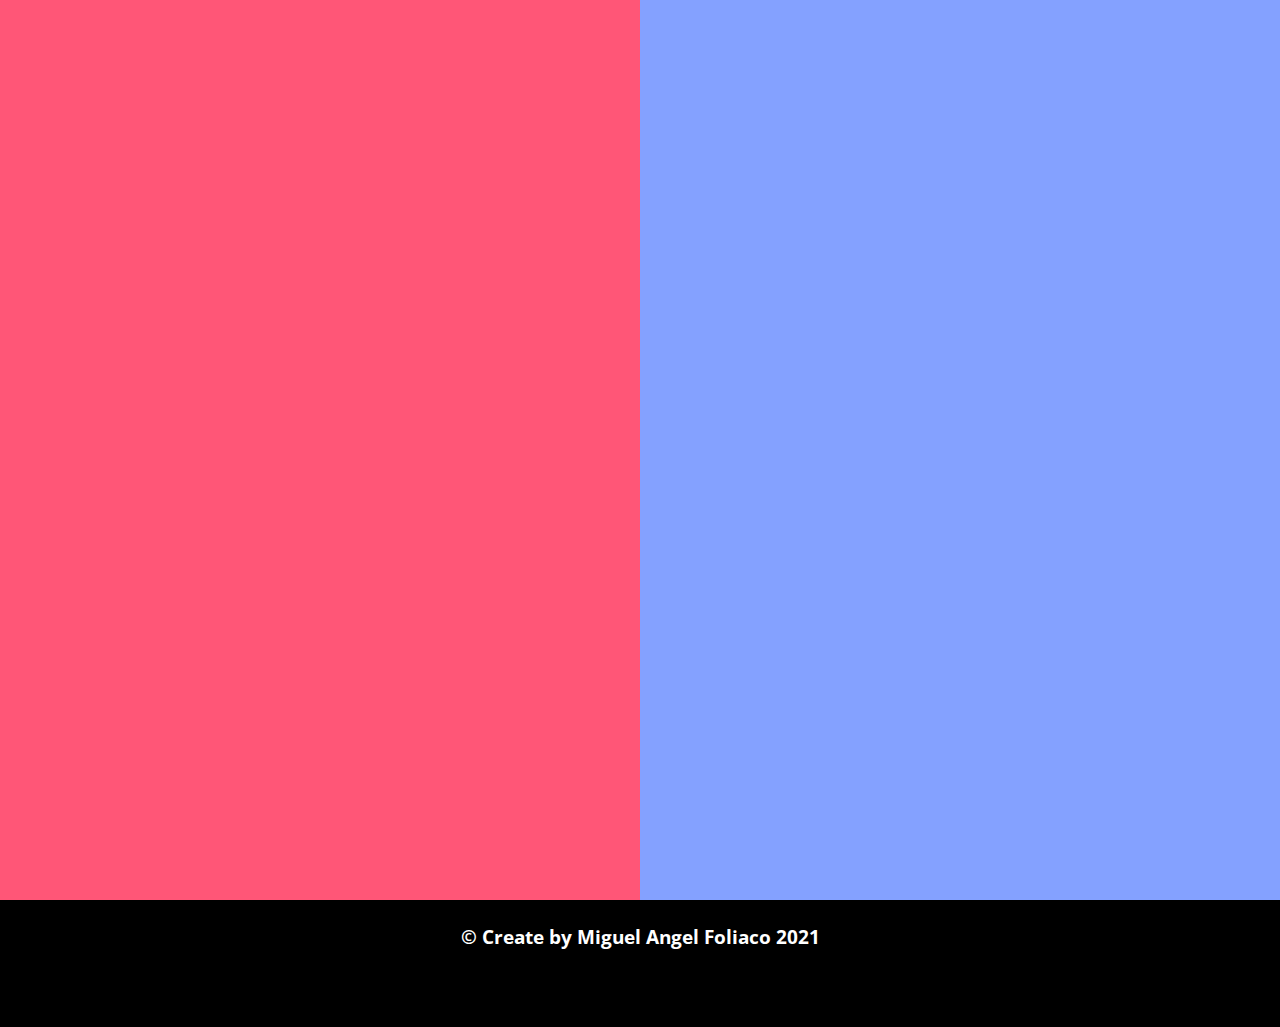
<file: index.html>
<!DOCTYPE html>
<html>
  <head>
    <meta http-equiv="content-type" content="text/html; charset=utf-8" /><link rel="preconnect" href="https://fonts.gstatic.com">
  <link href="https://fonts.googleapis.com/css2?family=Noto+Sans&family=Open+Sans:wght@300&family=Roboto:wght@100&display=swap" rel="stylesheet">
  <meta name="viewport" content="width=device-width, user-scalable=no">
  <link rel="stylesheet" href="https://use.fontawesome.com/releases/v5.15.2/css/all.css" integrity="sha384-vSIIfh2YWi9wW0r9iZe7RJPrKwp6bG+s9QZMoITbCckVJqGCCRhc+ccxNcdpHuYu" crossorigin="anonymous">

  <link rel="stylesheet" href="css/styles.css" type="text/css" media="all" />
  <link rel="stylesheet" href="css/styles_phone.css" type="text/css" media="all" />
  <link rel="stylesheet" href="css/load.css" type="text/css" media="all" />
    <meta name="" content="">
    <title>Ejercicio Web Js</title>
  </head>
  <body class="load" id="load">
    <div class="der" id="der"></div>
    <div class="izq" id="izq"></div>
    <header>
      <div class="text1">
        <h1>Análisis y Desarrollo de Sistemas de Información</h1>
        <p>Subactividad 4 Javascript <i class="fab fa-js-square"></i></p>
      </div>
      <div class="img">
        <img src="image/perfil.jpg" alt="Miguel Amgel Foliaco">
      </div>
    </header>
    <div class="menu" id="btn-menu">
      
    <i class="fas fa-ellipsis-h"></i>
    </div>
    <nav id="menu">
      <ul>
        <li><a href="#">Interes</a></li>
        <li><a href="tabla.html">Tabla</a></li>
        <li><a href="rectangulo.html">Rectangulo</a></li>
        <li><a href="dolar.html">Conversion USD</a></li>
        <li><a href="metros.html">Conversion Km</a></li>
      </ul>
    </nav>
    
    <main id="main">
      <div class="interes" style="width:45%">
        <h1>Calcular interes</h1>
        <div class="into">
          
          <div class="init">
          <label for="valor">Digite la cantiadad total</label>
          <input type="number" name="valor" id="valor" placeholder="99999" />
          </div>
           
           <div class="sec">
             
          <label for="interes">Interes</label>
          <select name="interes" id="interes">
          </select>
           </div> 
          
          
          <button id="calcular">Calcular</button>
          
        </div>
        </div>
        
        
        
        <div class="result" style="width:45%">
          <h2>El interes es</h2>
          <input type="number" name="result" id="result" value="" />
          <h2>Capital menos interes</h2>
          <input type="number" name="noneto" id="noneto" value="" />
        </div>
    </main>
    
    <aside>
      <div class="uno">
        <img class="imgcode" src="image/funciones.jpg" alt="">
        <p class="p">Aqui escribí las funciones principales que me ayudaran al codigo en eventos y selectores a medida de mi proyecto</p>
      </div>
      <div class="dos">
        <img class="imgcode"  src="image/select.jpg" alt="">
        <p class="p">Aqui con ayuda de mis funciones globales hago toda la funcionalidad de ejercicio, el for simplemente esta para facilitar el codigo html de las opciones del select</p>
      </div>
    </aside>
    
    
    <footer>
      <h3>&copy; Create by Miguel Angel Foliaco 2021</h3>
    </footer>
    <script src="code/funciones.js" type="text/javascript" charset="utf-8"></script>
    <script src="code/menu.js" type="text/javascript" charset="utf-8"></script>
    <script src="code/select.js" type="text/javascript" charset="utf-8"></script>
    <script src="code/load.js" type="text/javascript" charset="utf-8"></script>
    </body>
</html>
</file>
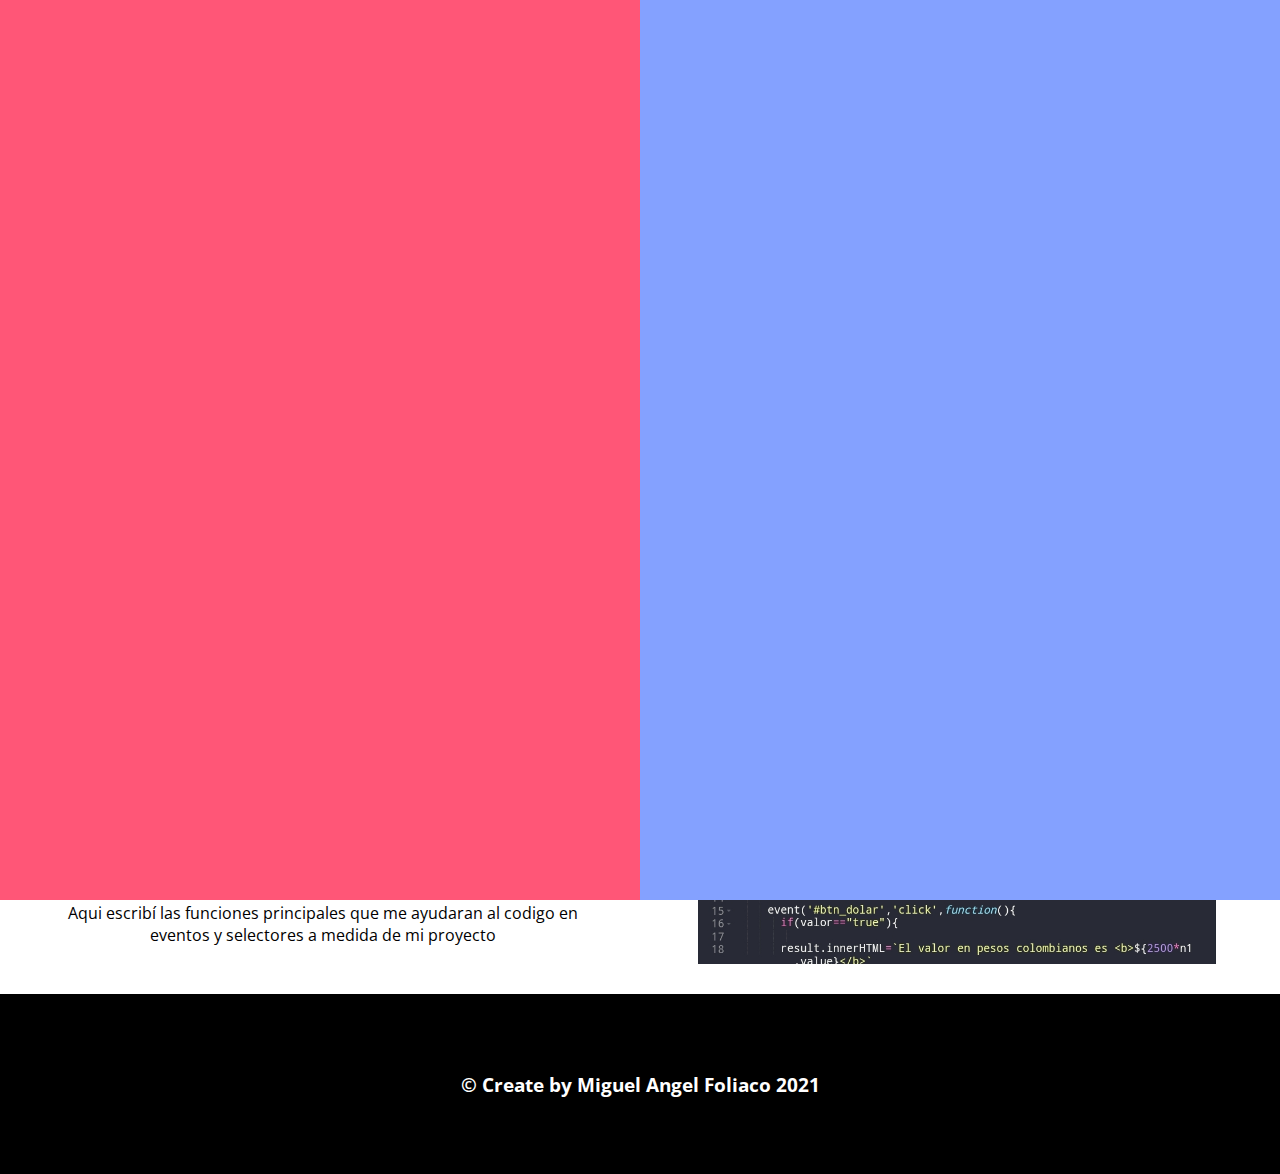
<file: dolar.html>
<!DOCTYPE html>
<html>
  <head>
    <meta http-equiv="content-type" content="text/html; charset=utf-8" /><link rel="preconnect" href="https://fonts.gstatic.com">
  <link href="https://fonts.googleapis.com/css2?family=Noto+Sans&family=Open+Sans:wght@300&family=Roboto:wght@100&display=swap" rel="stylesheet">
  <meta name="viewport" content="width=device-width, user-scalable=no">
  <link rel="stylesheet" href="https://use.fontawesome.com/releases/v5.15.2/css/all.css" integrity="sha384-vSIIfh2YWi9wW0r9iZe7RJPrKwp6bG+s9QZMoITbCckVJqGCCRhc+ccxNcdpHuYu" crossorigin="anonymous">

  <link rel="stylesheet" href="css/styles.css" type="text/css" media="all" />
  <link rel="stylesheet" href="css/styles_phone.css" type="text/css" media="all" />
  <link rel="stylesheet" href="css/dolar.css" type="text/css" media="all" />
  <link rel="stylesheet" href="css/load.css" type="text/css" media="all" />
    <meta name="" content="">
    <title>Ejercicio Web Js</title>
    <style>
      
    </style>
  </head>
  <body class="load" id="load">
    <div class="der" id="der"></div>
    <div class="izq" id="izq"></div>
    <header>
      <div class="text1">
        <h1>Análisis y Desarrollo de Sistemas de Información</h1>
        <p>Subactividad 4 Javascript <i class="fab fa-js-square"></i></p>
      </div>
      <div class="img">
        <img src="image/perfil.jpg" alt="Miguel Amgel Foliaco">
      </div>
    </header>
    <div class="menu" id="btn-menu">
      
    <i class="fas fa-ellipsis-h"></i>
    </div>
    <nav id="menu">
      <ul>
        <li><a href="index.html">Interes</a></li>
        <li><a href="tabla.html">Tabla</a></li>
        <li><a href="rectangulo.html">Rectagulo</a></li>
        <li><a href="dolar.html">Conversion USD</a></li>
        <li><a href="metros.html">Conversion Km</a></li>
        <li><a href="#">Notas</a></li>
      </ul>
    </nav>
    
    
    
    
    
    
    <main>
      
      <div id="modo" class="modo" cambio="true">
        <i id="modousd" class="fas fa-money-check-alt dolar"></i>
        <i id="modocop" class="fas fa-money-bill-alt cop"></i>
      </div>
     
      <h1 id="usdTitle">Conversion USD</h1>
      
      <div>
        <h3 id="usdSubtitle">Dolar</h3>
        <i class="fas fa-dollar-sign"></i>
        <input type="number" name="num1" id="num1" value="" />
        
        <button id="btn_dolar">Convertir</button>
      </div>
      <div class="result">
        <h3 id="copSubtitle">COP</h3>
        <i class="fas fa-dollar-sign colombia"></i>
        <p id="result"></p>
      </div>
    </main>
    
    
    
    
    
    
    
    <aside>
      <div class="uno">
        <img class="imgcode" src="image/funciones.jpg" alt="">
        <p class="p">Aqui escribí las funciones principales que me ayudaran al codigo en eventos y selectores a medida de mi proyecto</p>
      </div>
      <div class="dos">
        <img class="imgcode"  src="image/1.jpg" alt="">
        <img class="imgcode"  src="image/2.jpg" alt="">
        <img class="imgcode"  src="image/3.jpg" alt="">
        <p class="p scroll">Para resumir en la primera imagen es la declaración de variables en la segunda tengo un for donde pinto en el html las opciones de los select y mas debajo una funcion anonima dentro del un evento que hace los calculos, y por ultimo un evento para cambiar de dolar a pesos colombianos y viceversa</p>
      </div>
    </aside>
    
    
    <footer>
      <h3>&copy; Create by Miguel Angel Foliaco 2021</h3>
    </footer>
    <script src="code/funciones.js" type="text/javascript" charset="utf-8"></script>
    <script src="code/load.js" type="text/javascript" charset="utf-8"></script>
    <script src="code/menu.js" type="text/javascript" charset="utf-8"></script>
    <script src="code/dolar.js" type="text/javascript" charset="utf-8"></script>
    </body>
</html>
</file>
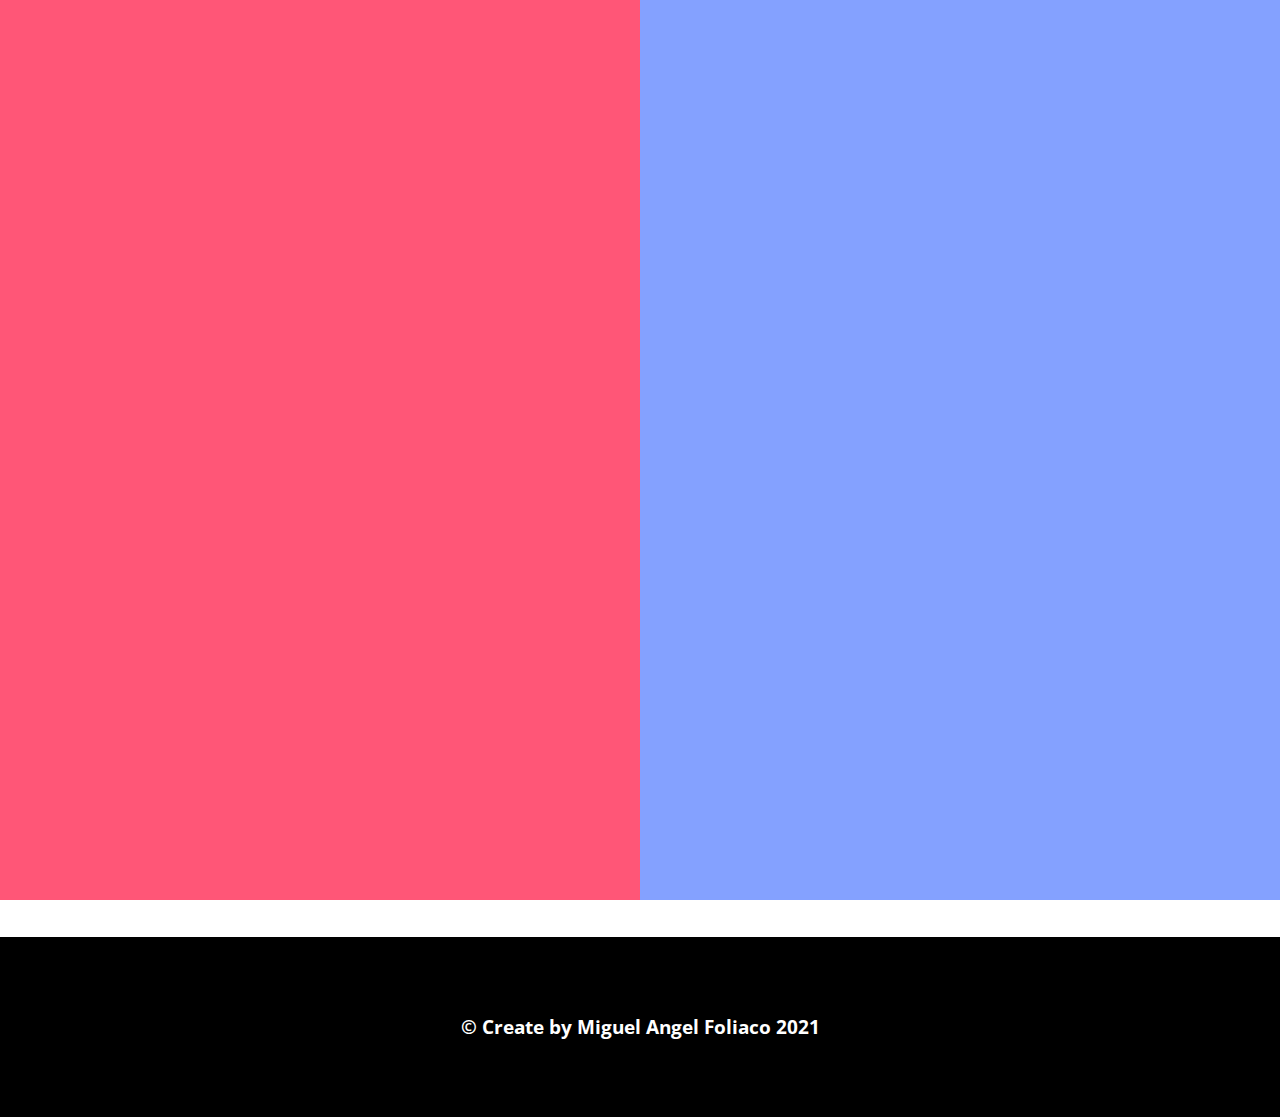
<file: metros.html>
<!DOCTYPE html>
<html>
  <head>
    <meta http-equiv="content-type" content="text/html; charset=utf-8" /><link rel="preconnect" href="https://fonts.gstatic.com">
  <link href="https://fonts.googleapis.com/css2?family=Noto+Sans&family=Open+Sans:wght@300&family=Roboto:wght@100&display=swap" rel="stylesheet">
  <meta name="viewport" content="width=device-width, user-scalable=no">
  <link rel="stylesheet" href="https://use.fontawesome.com/releases/v5.15.2/css/all.css" integrity="sha384-vSIIfh2YWi9wW0r9iZe7RJPrKwp6bG+s9QZMoITbCckVJqGCCRhc+ccxNcdpHuYu" crossorigin="anonymous">

  <link rel="stylesheet" href="css/styles.css" type="text/css" media="all" />
  <link rel="stylesheet" href="css/styles_phone.css" type="text/css" media="all" />
  <link rel="stylesheet" href="css/load.css" type="text/css" media="all" />
    <meta name="" content="">
    <title>Ejercicio Web Js</title>
  </head>
  <body class="load" id="load">
    <div class="der" id="der"></div>
    <div class="izq" id="izq"></div>
    <header>
      <div class="text1">
        <h1>Análisis y Desarrollo de Sistemas de Información</h1>
        <p>Subactividad 4 Javascript <i class="fab fa-js-square"></i></p>
      </div>
      <div class="img">
        <img src="image/perfil.jpg" alt="Miguel Amgel Foliaco">
      </div>
    </header>
    <div class="menu" id="btn-menu">
      
    <i class="fas fa-ellipsis-h"></i>
    </div>
    <nav id="menu">
      <ul>
        <li><a href="index.html">Interes</a></li>
        <li><a href="tabla.html">Tabla</a></li>
        <li><a href="rectangulo.html">Rectagulo</a></li>
        <li><a href="dolar.html">Conversion USD</a></li>
        <li><a href="#">Conversion Km</a></li>
        <li><a href="#">Notas</a></li>
      </ul>
    </nav>
    
    
    
   <main class="metros">
     <h1 style="color:#de76ff">Convertidor de medidas</h1>
     
     <div class="one">
       
     <label for="metros" style="padding:20px 3px; display:block; margin:auto;"><h1 style="fontSize:18px">Metros</h1></label>
     <input type="number" name="metros" id="metros" value="" />
     
     <button id="btn_metros">Convertir</button>
     
     </div>
     <div class="resultado" style="height:180px;">
       <p id="resultado" ></p>
       
     </div>
   </main> 
    
    
    
    
    
    
    
    
    
    <aside>
      <div class="uno">
        <img class="imgcode" src="image/funciones.jpg" alt="">
        <p class="p">Aqui escribí las funciones principales que me ayudaran al codigo en eventos y selectores a medida de mi proyecto</p>
      </div>
      <div class="dos">
        <img class="imgcode"  src="image/metros.jpg" alt="">
        <p class="p scroll">Simplemente lo que hice fue obtener el valor de el input y lo multiplique por 100</p>
      </div>
    </aside>
    
    
    <footer>
      <h3>&copy; Create by Miguel Angel Foliaco 2021</h3>
    </footer>
    <script src="code/funciones.js" type="text/javascript" charset="utf-8"></script>
    <script src="code/load.js" type="text/javascript" charset="utf-8"></script>
    <script src="code/menu.js" type="text/javascript" charset="utf-8"></script>
    <script src="code/metros.js" type="text/javascript" charset="utf-8"></script>
    </body>
</html>
</file>
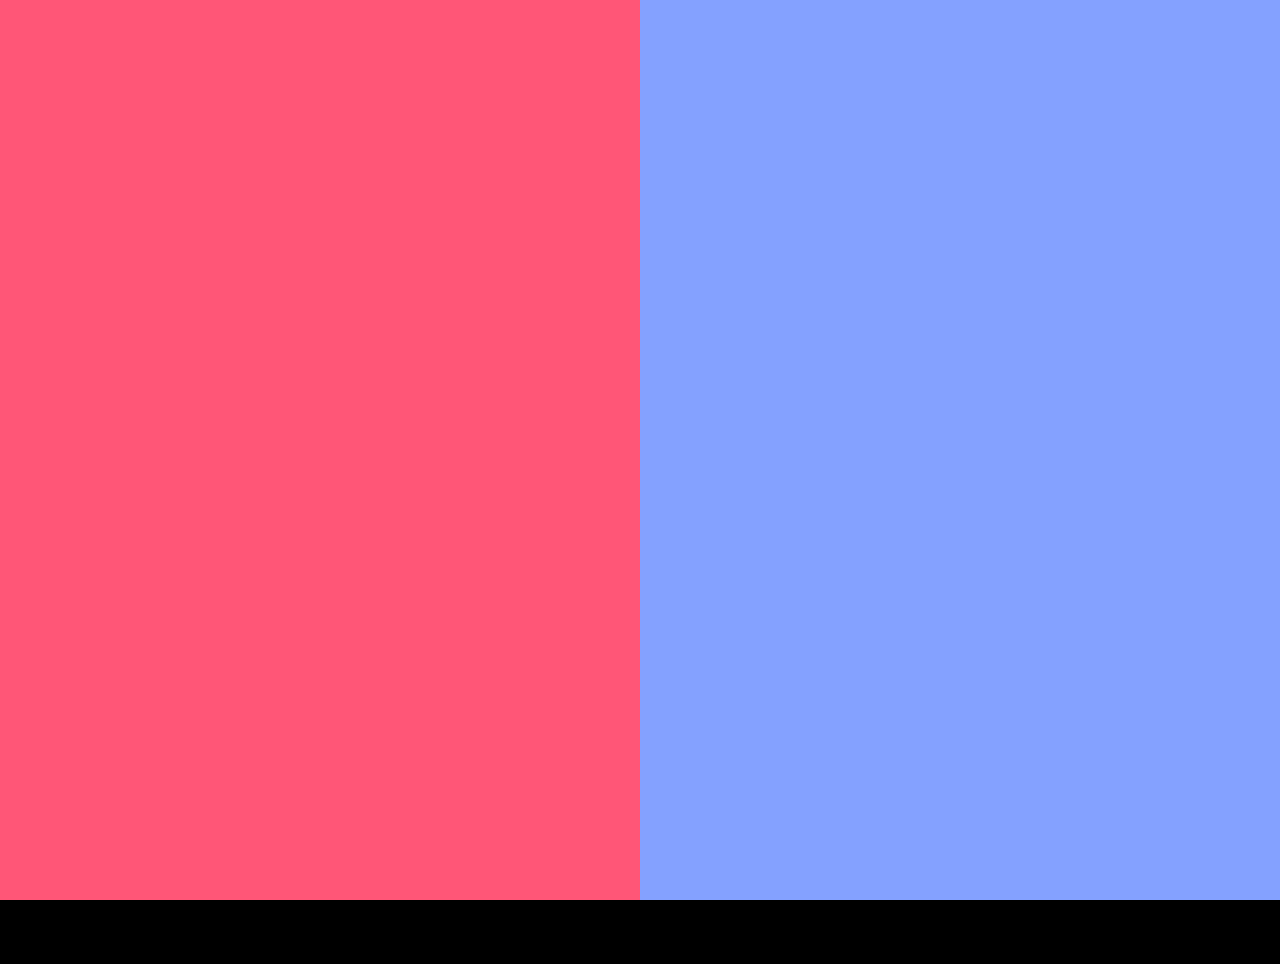
<file: rectangulo.html>
<!DOCTYPE html>
<html>
  <head>
    <meta http-equiv="content-type" content="text/html; charset=utf-8" /><link rel="preconnect" href="https://fonts.gstatic.com">
  <link href="https://fonts.googleapis.com/css2?family=Noto+Sans&family=Open+Sans:wght@300&family=Roboto:wght@100&display=swap" rel="stylesheet">
  <meta name="viewport" content="width=device-width, user-scalable=no">
  <link rel="stylesheet" href="https://use.fontawesome.com/releases/v5.15.2/css/all.css" integrity="sha384-vSIIfh2YWi9wW0r9iZe7RJPrKwp6bG+s9QZMoITbCckVJqGCCRhc+ccxNcdpHuYu" crossorigin="anonymous">

  <link rel="stylesheet" href="css/styles.css" type="text/css" media="all" />
  <link rel="stylesheet" href="css/styles_phone.css" type="text/css" media="all" />
  <link rel="stylesheet" href="css/load.css" type="text/css" media="all" />
  <link rel="stylesheet" href="css/rectangulo.css" type="text/css" media="all" />
    <meta name="" content="">
    <title>Ejercicio Web Js</title>
  </head>
  <body class="load" id="load">
    <div class="der" id="der"></div>
    <div class="izq" id="izq"></div>
    <header>
      <div class="text1">
        <h1>Análisis y Desarrollo de Sistemas de Información</h1>
        <p>Subactividad 4 Javascript <i class="fab fa-js-square"></i></p>
      </div>
      <div class="img">
        <img src="image/perfil.jpg" alt="Miguel Amgel Foliaco">
      </div>
    </header>
    <div class="menu" id="btn-menu">
      
    <i class="fas fa-ellipsis-h"></i>
    </div>
    <nav id="menu">
      <ul>
        <li><a href="index.html">Interes</a></li>
        <li><a href="tabla.html">Tabla</a></li>
        <li><a href="#">Rectagulo</a></li>
        <li><a href="dolar.html">Conversion USD</a></li>
        <li><a href="metros.html">Conversion Km</a></li>
        <li><a href="#">Notas</a></li>
      </ul>
    </nav>
    
    
    
    
   <main class="rect">
     <div class="texto">
       <h1 style="color:#ff81e0; padding-bottom:20px;">Calcular el area de un cuadrado</h1>
       
       <input type="number" name="ladoA" id="ladoA" placeholder="Escriba el lado A en cm"/>
       <input type="number" name="ladoB" id="ladoB" placeholder="Escriba el lado B en cm" />
       
       <button id="btn-rect">Calcular</button>
     </div>
     <div class="grafico">
       <h2>Representacion</h2>
       <div class="rectangulo" id="rectangulo">
         <p id="rect_p"></p>
       </div>
     </div>
   </main> 
    
    
    
    
    
    
    
    
    
    
    <aside>
      <div class="uno">
        <img class="imgcode" src="image/funciones.jpg" alt="">
        <p class="p">Aqui escribí las funciones principales que me ayudaran al codigo en eventos y selectores a medida de mi proyecto</p>
      </div>
      <div class="dos">
        <img class="imgcode"  src="image/rectangulo.jpg" alt="">
        <p class="p scroll">Aqui simplemente lo que hago es usar otra funcion anonima en donde calculo el area del rectangulo multiplicando sus dos lados y ademas hago una pequeña demostracion de medidas pero cuando los lados son muy grande muestro un cuadro de 450 x 450</p>
      </div>
    </aside>
    
    
    <footer>
      <h3>&copy; Create by Miguel Angel Foliaco 2021</h3>
    </footer>
    <script src="code/funciones.js" type="text/javascript" charset="utf-8"></script>
    <script src="code/load.js" type="text/javascript" charset="utf-8"></script>
    <script src="code/menu.js" type="text/javascript" charset="utf-8"></script>
    <script src="code/react.js" type="text/javascript" charset="utf-8"></script>
    </body>
</html>
</file>
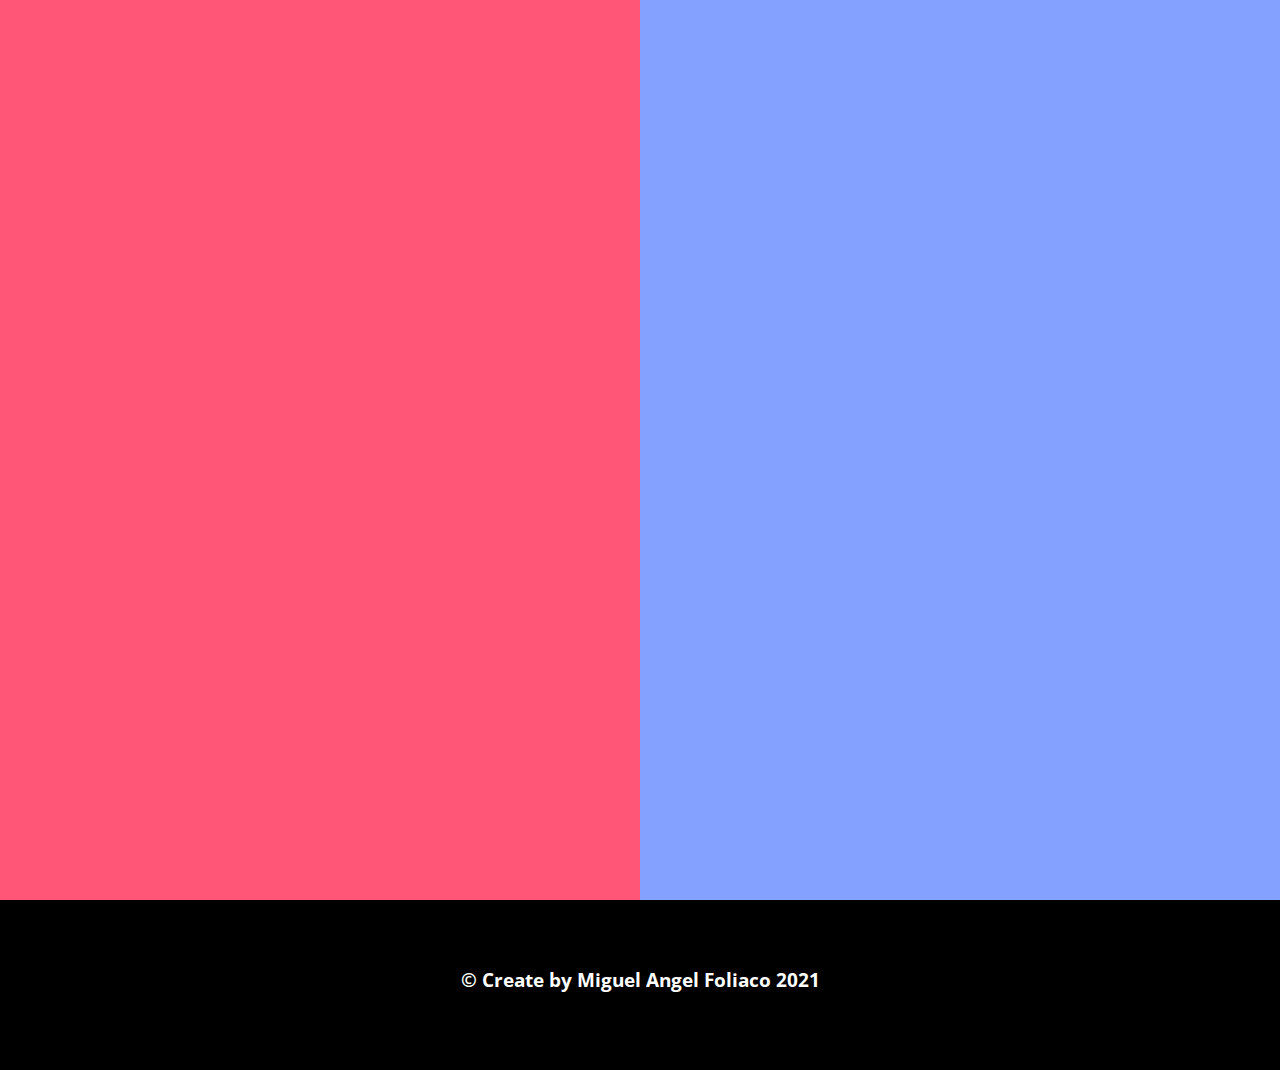
<file: tabla.html>
<!DOCTYPE html>
<html>
  <head>
    <meta http-equiv="content-type" content="text/html; charset=utf-8" /><link rel="preconnect" href="https://fonts.gstatic.com">
  <link href="https://fonts.googleapis.com/css2?family=Noto+Sans&family=Open+Sans:wght@300&family=Roboto:wght@100&display=swap" rel="stylesheet">
  <meta name="viewport" content="width=device-width, user-scalable=no">
  <link rel="stylesheet" href="https://use.fontawesome.com/releases/v5.15.2/css/all.css" integrity="sha384-vSIIfh2YWi9wW0r9iZe7RJPrKwp6bG+s9QZMoITbCckVJqGCCRhc+ccxNcdpHuYu" crossorigin="anonymous">

  <link rel="stylesheet" href="css/styles.css" type="text/css" media="all" />
  <link rel="stylesheet" href="css/styles_phone.css" type="text/css" media="all" />
  <link rel="stylesheet" href="css/load.css" type="text/css" media="all" />
  <link rel="stylesheet" href="css/tabla.css" type="text/css" media="all" />
    <meta name="" content="">
    <title>Ejercicio Web Js</title>
  </head>
  <body class="load" id="load">
    <div class="der" id="der"></div>
    <div class="izq" id="izq"></div>
    <header>
      <div class="text1">
        <h1>Análisis y Desarrollo de Sistemas de Información</h1>
        <p>Subactividad 4 Javascript <i class="fab fa-js-square"></i></p>
      </div>
      <div class="img">
        <img src="image/perfil.jpg" alt="Miguel Amgel Foliaco">
      </div>
    </header>
    <div class="menu" id="btn-menu">
      
    <i class="fas fa-ellipsis-h"></i>
    </div>
    <nav id="menu">
      <ul>
        <li><a href="index.html">Interes</a></li>
        <li><a href="#">Tabla</a></li>
        <li><a href="rectangulo.html">Rectangulo</a></li>
        <li><a href="dolar.html">Conversion USD</a></li>
        <li><a href="metros.html">Conversion Km</a></li>
        <li><a href="#">Notas</a></li>
      </ul>
    </nav>
    
    
    
    
     <main>
       
       <div class="interes" style="width:45%">
         
       <label for="numero">Ingrese el numero base</label>
       <input type="number" name="numero" id="numero"  />
       
       <label for="multiplicando">multiplicando</label>
       <input type="number" name="multiplicando" id="multiplicando" />
       
       <button id="btn-tabla">Mostrar</button>
       </div>
       
       <div class="result">
         <textarea name="" id="tabla" cols="30" rows="10" class="tabla"></textarea>
       </div>
       
       
     </main>
    
    
    
    
    
    
    
    
    
    
    
    <aside>
      <div class="uno">
        <img class="imgcode" src="image/funciones.jpg" alt="">
        <p class="p">Aqui escribí las funciones principales que me ayudaran al codigo en eventos y selectores a medida de mi proyecto</p>
      </div>
      <div class="dos">
        <img class="imgcode"  src="image/tabla.jpg" alt="">
        <p class="p">Aqui uso una de las funciones globales hechas por mi para facilitar el codigo, pero en resumen la funcion event() resive tres parámetros, el id del elemento html, el tipo de evento, y una funcion en este caso anonima y ahí ejecuto un for para la elaboracion de la tabla</p>
      </div>
    </aside>
    
    
    <footer>
      <h3>&copy; Create by Miguel Angel Foliaco 2021</h3>
    </footer>
    <script src="code/funciones.js" type="text/javascript" charset="utf-8"></script>
    <script src="code/load.js" type="text/javascript" charset="utf-8"></script>
    <script src="code/menu.js" type="text/javascript" charset="utf-8"></script>
    <script src="code/tabla.js" type="text/javascript" charset="utf-8"></script>
    </body>
</html>
</file>
<file: css/styles.css>
*{
  margin:0;
  padding:0;
  box-sizing:border-box;
  font-family:'Open Sans';
  transition:200ms;
}
header h1, header p{
  color:white;
}
header{
  background:#c788ff;
  width:100%;
  padding:3px;
  display:flex;
  flex-wrap:wrap;
  justify-content:space-between;
  align-items:center;
  position: relative;
}
.menu{
  display:none;
}
.text1{
  padding:3px 5px;
  width:70%;
}
.text1 i{
  font-size:20px;
  padding-left:5px;
}
.img{
  width:30%;
  height:100%;
  overflow:hidden;
  display:flex;
  justify-content:center;
  align-items:center;
}
.img img{
  display:block;
  border-radius:50px;
  height:100%;
  position: absolute;
  top:0;
  object-fit:contain;
}
nav{
  background:#a966ff;
  width:100%;
  padding:5px 3px;
  padding-top:0px;
  position:sticky;
  top:0px;
}
nav ul{
  width:100%;
  padding:3px 7px;
  padding-top:0;
  display:flex;
  justify-content:space-between;
  align-items:center;
}
nav ul li{
  position:sticky;
  top:0;
  display:inline-block;
  list-style:none;
  padding:3px;
  padding-top:7px;
  border-bottom-left-radius:3px;
  border-bottom-right-radius:3px;
}
li a{
  display:block;
  font-size:18px;
  color:white;
  text-decoration:none;
}
li:hover{
  background:#68a8ff;
}
main{
  display:flex;
  justify-content:space-between;
  align-items:center;
  flex-wrap:wrap;
  width:90%;
  margin:auto;
  margin-top:30px;
}
main input{
  display:block;
  width:90%;
  height:40px;
  font-size:20px;
  padding:5px;
  border:none;
  border-bottom:1px dashed rgba(0,0,0,0.8);
  margin:auto;
  margin-bottom:20px;
  outline-color:#76acff;
}
.interes h1{
  text-align:center;
  color:#9856ff;
  padding-bottom:20px;
}

main label, main h2{
  text-align:center;
  width:100%;
  text-align:center;
  color:#ff6dab;
  padding-bottom:10px;
  font-size:20px;
  font-weight:bold;
}
.sec label,.init label{
  display:block;
  text-align:center;
  margin-bottom:10px;

}
select{
  display:block;
  margin:auto;
  margin-bottom:10px;
  width:50%;
  height:30px;
  font-size:20px;
  font-weight:bold;
  border:none;
  background:#ec7dff;
  color:white;
  outline-color:#76acff;
  padding-left:10%;
}
button{
  width:100px;
  height:40px;
  font-size:20px;
  color:white;
  display:block;
  margin:auto;
  margin-bottom:20px;
  border:none;
  border-radius:3px;
  background:#cf6dff;
}
button:hover{
  background: #ff68a2;
}
aside{
  display:flex;
  width:90%;
  margin:auto;
  margin-bottom:20px;
  margin-top:20px;
  justify-content:space-between;
  align-items:center;
}

.uno, .dos{
  width:45%;
}
aside img{
  border-radius:5px;
  width:100%;
}
.p{
  text-align:center;
  padding-bottom:15px;
  padding-top:10px;
}
footer{
  margin-top:30px;
  display:flex;
  justify-content:center;
  align-items:center;
  background:rgb(0,0,0);
  height:180px;
}
footer h3{
  color:white;
}
.metros{
  display:flex;
  flex-direction: column;
}
#resultado{
  font-size:20px;
}
</file>
<file: css/styles_phone.css>
@media(max-width:715px){
.menu{
  display:flex;
  justify-content:center;
  align-items:center;
  position:sticky;
  top:20px;
  left:95vw;
  width:50px;
  height:50px;
  z-index:100;
}
.menu i{
  color:rgba(0,0,0,0.8);
  font-size:40px;
}
.activate{
  transform:translateX(0%);
}
nav{
  position:fixed;
  top:0;
  background:rgba(0,0,0,0.7);
  height:100vh;
  width:100vw;
  transform:translateX(100%);
  z-index:50;
}
nav ul{
  display:block;
  height:100%;
  width:100%;
  padding-top:20vh;
}
nav ul li{
  position:static;
  display:block;
  width:100%;
  padding:5px 3px;
  margin-bottom:20px;
}
nav ul li a{
  text-align:center;
  font-size:30px;
}
.color i{
  color:white;
}
main{
  width:100%;
  flex-direction:column;
}
.interes,.result{
  width:95% !important;
  margin:auto;
}
aside{
  justify-content:center;
  align-items:center;
  flex-direction:column;
}
.uno,.dos{
  width:100%;
}
.rect{
  flex-direction:column;
}
.grafico{
  width:100%;
}
}
</file>
<file: css/load.css>
.load{
  overflow:hidden;
}
.der,.izq{
  position:fixed;
  height:100vh;
  width:50vw;
  z-index:1000;
}
.der{
  left:0;
  background:#ff66b5;
}
.izq{
  right:0;
  background:#bb76ff;
}
</file>
<file: css/dolar.css>
main{
  flex-direction:column;
}
main h1{
  color:#7193ff;
}
main i,main h3{
  text-align:center;
  color:rgb(45,96,255);
  font-size:40px;
}
main i{
  display:block;
  width:100%;
}
main h3{
  font-size:20px;
}
.colombia{
  color:rgb(255,237,45);
}
.result{
  height:200px;
}
.result p{
  text-align:center;
  font-size:18px;
}
.modo{
  display:flex;
  border-radius:3px;
  justify-content:center;
  align-items:center;
  width:70px;
  height:70px;
  padding:3px;
  background:rgb(255,98,98);
  margin-bottom:30px;
}
.cop{
  display:none;
  color:rgb(242,255,11);
}
.dos{
  overflow-y:scroll;
  height:300px;
}
</file>
<file: css/rectangulo.css>
.rect{
  width:90%;
  margin:auto;
  justify-content:space-between;
  align-items:center;
}
.grafico{
  margin-top:20px;
  padding:10px;
  display:flex;
  justify-content:center;
  align-items:center;
  flex-direction:column;
  width:40%;
}
.scroll{
  overflow-y:scroll;
  height:80px;
}
.rectangulo{
  background:linear-gradient(to right, #ff6fde,#ff68ac);
  width:70px;
  height:70px;
  border:2px dashed rgba(0,0,0,0.8);
  display:flex;
  justify-content:center;
  align-items:center;
}
.rectangulo p{
  text-align:center;
  color:white;
  font-size:24px;
}
main{
  padding:10px;
}
</file>
<file: css/tabla.css>
main label{
  display:block;
  text-align:center;
}
.result{
  width:45%;
  
}
textarea{
  display:block;
  min-height:200px;
  max-height:200px;
  min-width:90%;
  max-width:90%;
  margin:auto;
  border:1px dashed rgba(0,0,0,0.869);
  outline:none;
}
textarea:focus{
  border:1px solid #6f9bff;
}
</file>
